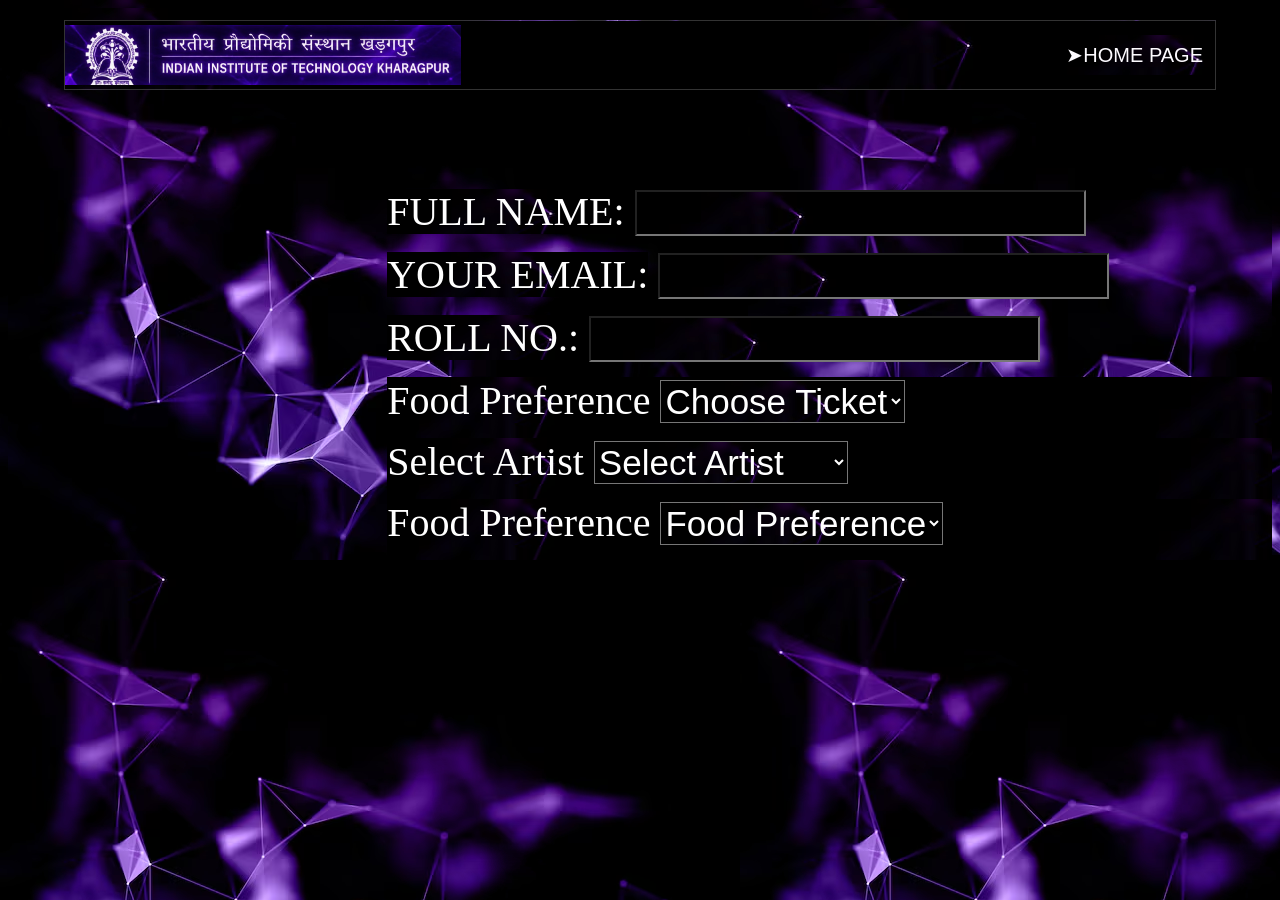
<file: ticket.html>
<!DOCTYPE html>
<html lang="en">
<head>
    <meta charset="UTF-8">
    <meta name="viewport" content="width=device-width, initial-scale=1.0">
    <title>Bookticket</title>
    <link rel="stylesheet" href="ticket.css">
</head>
<body>
   <div class="whole">
     <div id="navbar">
        <img  id="longlogo" src="2.jpg">
        <a href="index.html" target="_parent"><button>➤HOME PAGE</button></a>
        </div>

        <div id="inputs">
            <label for="name">FULL NAME:</label>
    <input type="text" name="NAME" required><br>
            <lable for="email">YOUR EMAIL:</lable>
    <input type="text" email="EMAIL" required><br>
            <label for="roll">ROLL NO.:</label>
    <input type="text" roll="ROLL NO." required><br>

        <div class="tickettype">
      <label for="ticketype">Food Preference</label>
      <select id="tickettype" ticket="tickettype" required>
        <option value="T0">Choose Ticket</option>
        <option value="T1">Platinum</option>
        <option value="T2">Gold</option>
        <option value="T3">Silver</option>
      </select>
    </div>

      <div class="Artist1">
      <label for="artist">Select Artist</label>
      <select id="artist" name="artist" required>
        <option value="a0">Select Artist</option>
        <option value="a1">Shreya Ghosal</option>
        <option value="a2">Amit Triwadi</option>
        <option value="a3">Raftar</option>
        <option value="a4">Arijit Singh</option>
      </select>
    </div>

     <div class="food1">
      <label for="food">Food Preference</label>
      <select id="food" name="food" required>
        <option value="v0">Food Preference</option>
        <option value="v1">Vegetarian</option>
        <option value="v2">Non-Vegetarian</option>
      </select>
    </div>
   </div>
</div>

</body>
</html>
</file>
<file: ticket.css>
*{
  background-image: url(abeve.jpg);
  background-position: relative;
}

#navbar button{
    font-size: 20px;
    font-weight: 500;
    background: transparent;
    color:rgb(253, 251, 255) ;;
    border:none;
    margin-left:20px ;
    padding: 8px 12px;
    cursor: pointer;
}

#navbar{
    position: absolute;
    top: 20px;
    left: 50%;
    transform: translateX(-50%);
    width: 90%;
    max-width: 1200px;
    height: 70px;

    background-color: rgba(235, 246, 250, 0.25);
    backdrop-filter: blur(8px);
    border : 1px solid rgba(255, 255, 255, 0.2);

    display: flex;
    justify-content: space-between;
    align-items: center;
    box-sizing: border-box;
}

#longlogo{
    height: 60px;
}

#inputs{
    padding-left:30%;
    padding-top: 180px;
    font-size: 40px;
    color:white;
}

input[type="text"]{
    margin-bottom: 15px;
    color:white;
    font-size: 35px;
}

select{
    margin-bottom:15px ;
    font-size:35px ;
    color:white;
    background-color:transparent ;
}

select option{
    font-size: 30px;
    color:black;
    background-color: white;
}
</file>
